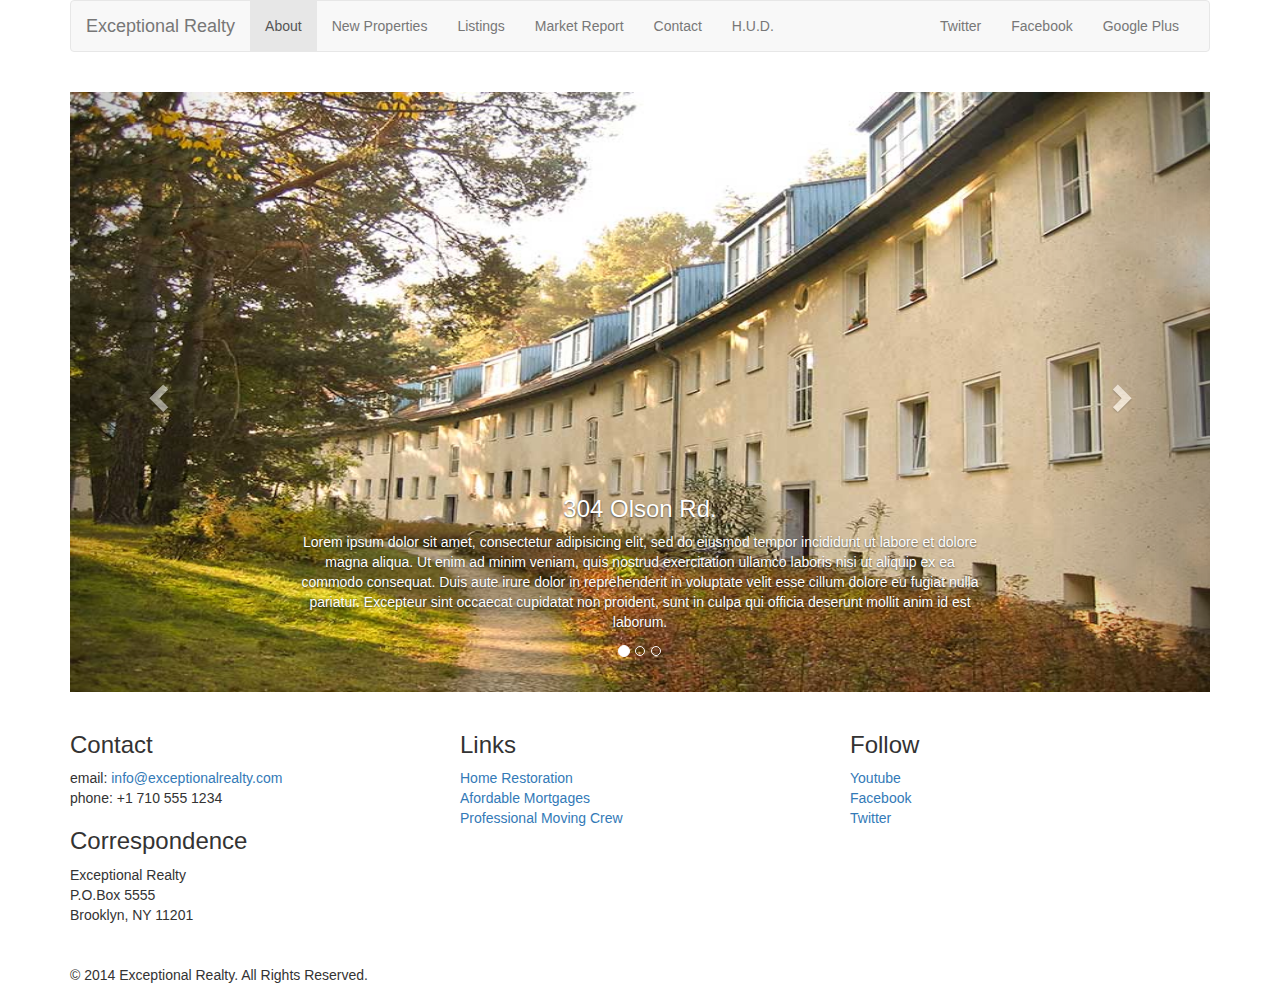
<file: new-properties.html>
<!DOCTYPE html>
<html lang="en">
  <head>
    <meta charset="utf-8">
    <meta http-equiv="X-UA-Compatible" content="IE=edge">
    <meta name="viewport" content="width=device-width, initial-scale=1">
    <!-- The above 3 meta tags *must* come first in the head; any other head content must come *after* these tags -->
    <title>Exceptional Realty Group - Luxury Homes - About</title>

    <!-- Bootstrap -->
    <link href="css/bootstrap.min.css" rel="stylesheet">

    <!-- Custom Style -->
    <link rel="stylesheet" type="text/css" href="css/style.css">
    
    <!-- HTML5 shim and Respond.js for IE8 support of HTML5 elements and media queries -->
    <!-- WARNING: Respond.js doesn't work if you view the page via file:// -->
    <!--[if lt IE 9]>
      <script src="https://oss.maxcdn.com/html5shiv/3.7.2/html5shiv.min.js"></script>
      <script src="https://oss.maxcdn.com/respond/1.4.2/respond.min.js"></script>
    <![endif]-->
  </head>
  <body>
    
    <div class="container">
      
      <div class="row">
        <div class="col-sm-12">
          <nav class="navbar navbar-default">
            <div class="container-fluid">
              <!-- Brand and toggle get grouped for better mobile display -->
              <div class="navbar-header">
                <button type="button" class="navbar-toggle collapsed" data-toggle="collapse" data-target="#bs-example-navbar-collapse-1" aria-expanded="false">
                  <span class="sr-only">Toggle navigation</span>
                  <span class="icon-bar"></span>
                  <span class="icon-bar"></span>
                  <span class="icon-bar"></span>
                </button>
                <a class="navbar-brand" href="#">Exceptional Realty</a>
              </div>

              <!-- Collect the nav links, forms, and other content for toggling -->
              <div class="collapse navbar-collapse" id="bs-example-navbar-collapse-1">
                <!-- main nav linkes -->
                <ul class="nav navbar-nav">
                  <li class="active"><a href="index.html">About<span class="sr-only">(current)</span></a></li>
                  <li><a href="new-properties.html">New Properties</a></li>
                  <li><a href="#">Listings</a></li>
                  <li><a href="#">Market Report</a></li>
                  <li><a href="#">Contact</a></li>
                  <li><a href="#" target="_blank">H.U.D.</a></li>

                  <!--<a class="selected" href="index.html">About</a><a href="new-properties.html">New Properties</a><a href="real-estate-listings.html">Listings</a><a href="market-report.html">Market Report</a><a href="contact.html">Contact</a><a href="http://hud.gov" target="_blank">H.U.D.</a><a class="menu-icon">&#9776;</a>-->
                </ul>
                <!-- social nav links -->
                <ul class="nav navbar-nav navbar-right">
                  <li><a class="twit" href="#" title="Twitter">Twitter</a></li>
                  <li><a class="fbook" href="#" title="Facebook">Facebook</a></li>
                  <li><a class="gplus" href="#" title="Google Plus">Google Plus</a></li>
                </ul>
              </div><!-- /.navbar-collapse -->
            </div><!-- /.container-fluid -->
          </nav>
        </div>
      </div>

      <div class="row">
        <div class="col-xs-12">
          
          <!-- Image Carousel -->
          <div id="carousel-example-generic" class="carousel slide" data-ride="carousel">
            <!-- Indicators -->
            <ol class="carousel-indicators">
              <li data-target="#carousel-example-generic" data-slide-to="0" class="active"></li>
              <li data-target="#carousel-example-generic" data-slide-to="1"></li>
              <li data-target="#carousel-example-generic" data-slide-to="2"></li>
            </ol>

            <!-- Wrapper for slides -->
            <div class="carousel-inner" role="listbox">

              <div class="item active">
                <img src="images/new-1.jpg" alt="304 Olson Rd.">
                <div class="carousel-caption">
                  <h3>304 Olson Rd.</h3>
                  <p>Lorem ipsum dolor sit amet, consectetur adipisicing elit, sed do eiusmod
                  tempor incididunt ut labore et dolore magna aliqua. Ut enim ad minim veniam,
                  quis nostrud exercitation ullamco laboris nisi ut aliquip ex ea commodo
                  consequat. Duis aute irure dolor in reprehenderit in voluptate velit esse
                  cillum dolore eu fugiat nulla pariatur. Excepteur sint occaecat cupidatat non
                  proident, sunt in culpa qui officia deserunt mollit anim id est laborum.</p>
                </div>
              </div>

              <div class="item">
                <img src="images/new-2.jpg" alt="9872 Freemont Dr.">
                <div class="carousel-caption">
                  <h3>9372 Fremont Dr.</h3>
                  <p>Lorem ipsum dolor sit amet, consectetur adipisicing elit, sed do eiusmod
                  tempor incididunt ut labore et dolore magna aliqua. Ut enim ad minim veniam,
                  quis nostrud exercitation ullamco laboris nisi ut aliquip ex ea commodo
                  consequat. Duis aute irure dolor in reprehenderit in voluptate velit esse
                  cillum dolore eu fugiat nulla pariatur. Excepteur sint occaecat cupidatat non
                  proident, sunt in culpa qui officia deserunt mollit anim id est laborum.</p>
                </div>
              </div>
              
            </div>

            <!-- Controls -->
            <a class="left carousel-control" href="#carousel-example-generic" role="button" data-slide="prev">
              <span class="glyphicon glyphicon-chevron-left" aria-hidden="true"></span>
              <span class="sr-only">Previous</span>
            </a>
            <a class="right carousel-control" href="#carousel-example-generic" role="button" data-slide="next">
              <span class="glyphicon glyphicon-chevron-right" aria-hidden="true"></span>
              <span class="sr-only">Next</span>
            </a>
          </div>

        </div><!-- .col-xl-12 -->
      </div><!-- .row -->

      <div class="row">
        
        <div class="col-sm-4">
          <h3>Contact</h3>
          <p>
            email: <a href="mailto:info@exceptionalrealty.com">info@exceptionalrealty.com</a><br>
            phone: +1 710 555 1234
          </p>
          <h3>Correspondence</h3>
          <address>
            Exceptional Realty<br>
            P.O.Box 5555<br>
            Brooklyn, NY 11201
          </address>
        </div>

        <div class="col-sm-4">
          <h3>Links</h3>
          <p>
            <a href="#" target="_blank">Home Restoration</a><br>
            <a href="#" target="_blank">Afordable Mortgages</a><br>
            <a href="#" target="_blank">Professional Moving Crew</a>
          </p>
        </div>

        <div class="col-sm-4">
          <h3>Follow</h3>
          <p>
            <a href="#" target="_blank">Youtube</a><br>
            <a href="#" target="_blank">Facebook</a><br>
            <a href="#" target="_blank">Twitter</a>
          </p>
        </div>

      </div>  

      <div class="row">
        <div class="col-sm-12">
          &copy; 2014 Exceptional Realty. All Rights Reserved.
        </div>
      </div>

    </div><!-- .container -->

    <!-- jQuery (necessary for Bootstrap's JavaScript plugins) -->
    <script src="https://ajax.googleapis.com/ajax/libs/jquery/1.11.3/jquery.min.js"></script>
    <!-- Include all compiled plugins (below), or include individual files as needed -->
    <script src="js/bootstrap.min.js"></script>
  </body>
</html>
</file>
<file: css/style.css>
/*/////// MEDIA ////////*/

img, video, audio, iframe, table, form {
  width: 100%; /* IE */
  max-width: 100%; /* FF, Safari, Chrome */
}

/*/////// LAYOUT STYLES ////////*/

.row {
  margin-bottom: 20px;
}

/*/////// CAROUSEL STYLES ////////*/

#carousel-example-generic .item img {
  height: auto;
}

.carousel-caption p {
  display: none;
}

@media only screen and (min-width: 768px) {
  #carousel-example-generic .item img {
    height: 384px;
  }
}

@media only screen and (min-width: 992px) {
  #carousel-example-generic .item img {
    height: 496px;
  }
  
  .carousel-caption p {
    display: block;
  }
}

@media only screen and (min-width: 1200px) {
    #carousel-example-generic .item img {
    height: 600px;
  }
  
  .carousel-caption p {
    display: block;
  }
}
</file>
